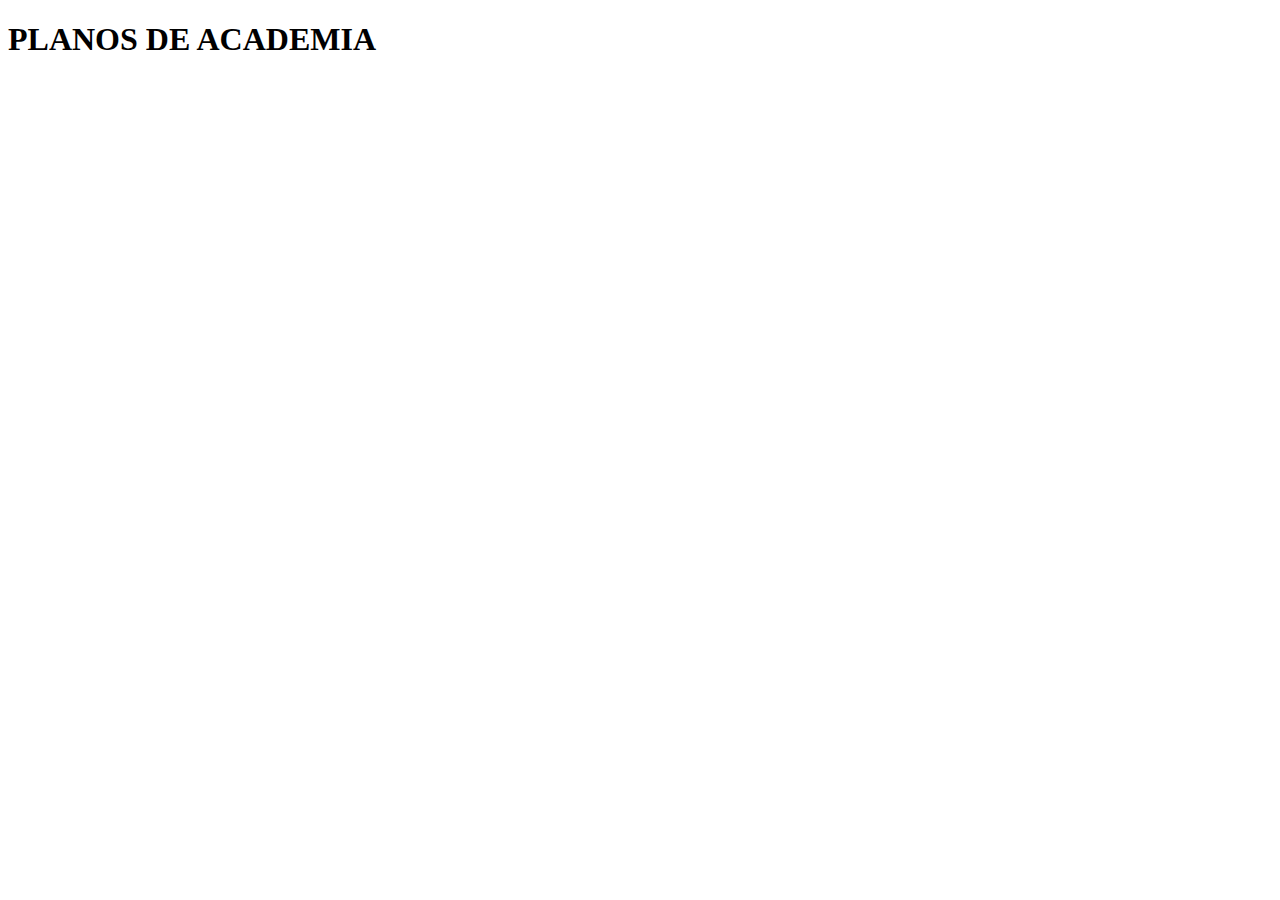
<file: src/paginas/planos.html>
<!DOCTYPE html>
<html lang="en">
<head>
    <meta charset="UTF-8">
    <meta name="viewport" content="width=device-width, initial-scale=1.0">
    <title>Planos de academia</title>
</head>
<body>
    <h1>PLANOS DE ACADEMIA </h1>
</body>
</html>
</file>
